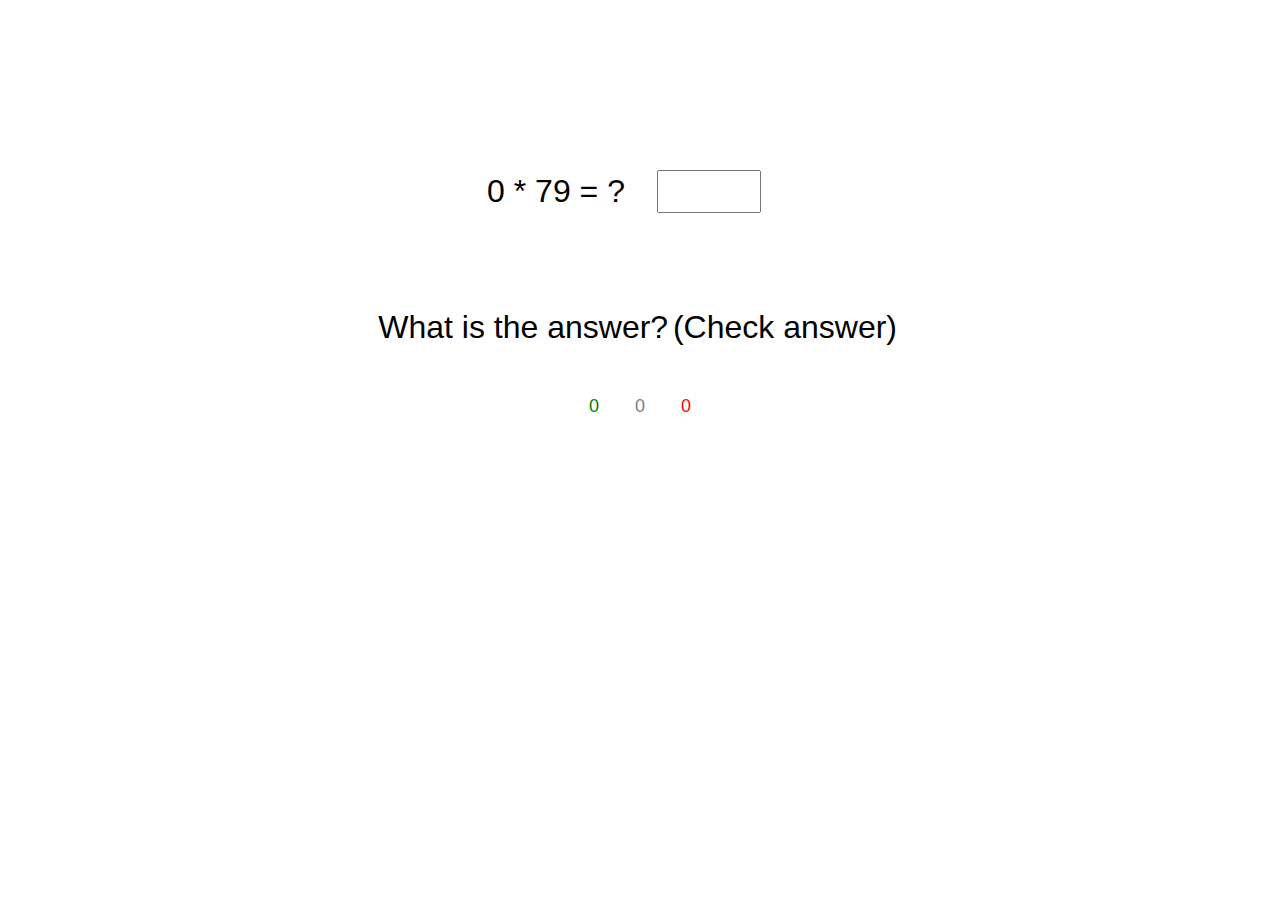
<file: practice.html>
<!DOCTYPE html>
<html lang="en">
<head>
    <meta charset="UTF-8">
    <meta name="viewport" content="width=device-width, initial-scale=1.0">
    <title>Practice</title>
    <link rel="stylesheet" href="css/style.css">
    <link rel="stylesheet" href="css/practice.css">
    <script src="js/practice.js"></script>
    <audio id="right-answer" src="sounds/right.mp3" preload="auto"></audio>
    <audio id="wrong-answer" src="sounds/wrong.mp3" preload="auto"></audio>
    <script>
        document.getElementById("background-music").volume = 0.2;
        document.getElementById("right-answer").volume = 0.1;
        document.getElementById("wrong-answer").volume = 0.1;
    </script>
</head>
<body>
    <audio controls autoplay loop hidden preload="auto" id="background-music" src="sounds/practice_music.mp3"></audio>
    <div id="training-area">
        <div>
            <div id="question-area">
                <section id="number"></section>
                <section id="asking">
                    <p id="question">Question?</p>
                </section>
            </div>
            <section id="score">
                <p id="rights">0</p>
                <p id="time-elapsed">0</p>
                <p id="wrongs">0</p>
            </section>
        </div>
    </div>
    <script>generateQuestion()</script>
</body>
</html>
</file>
<file: css/style.css>
body {
    height: 100vh;
    width: 100vw;
    margin: 0;
    padding: 0;

    font-family: 'Trebuchet MS', 'Lucida Sans Unicode', 'Lucida Grande', 'Lucida Sans', Arial, sans-serif;
    font-size: xx-large;
}

#training-area {
    height: 60vh;
    width: 100%;

    display: flex;
    justify-content: center;
    align-items: center;
}

section {
    width: 100%;

    display: flex;
    justify-content: center;
    align-items: center;
}

a {
    margin: 0.3rem;
}

a:hover {
    cursor: pointer;
    color: cadetblue;
}

footer {
    width: 100%;
    display: flex;
    justify-content: right;
    align-items: center;
}
</file>
<file: css/practice.css>
#score > p {
    font-size: large;
    padding: 0em 1em;
}

#time-elapsed {
    color: gray;
    font-size: large;
}

#rights {
    color: green;
}

#wrongs {
    color: red;
}

input {
    margin: 1em;
    width: 3em;
    font-family: 'Trebuchet MS', 'Lucida Sans Unicode', 'Lucida Grande', 'Lucida Sans', Arial, sans-serif;
    font-size: xx-large;
}
</file>
